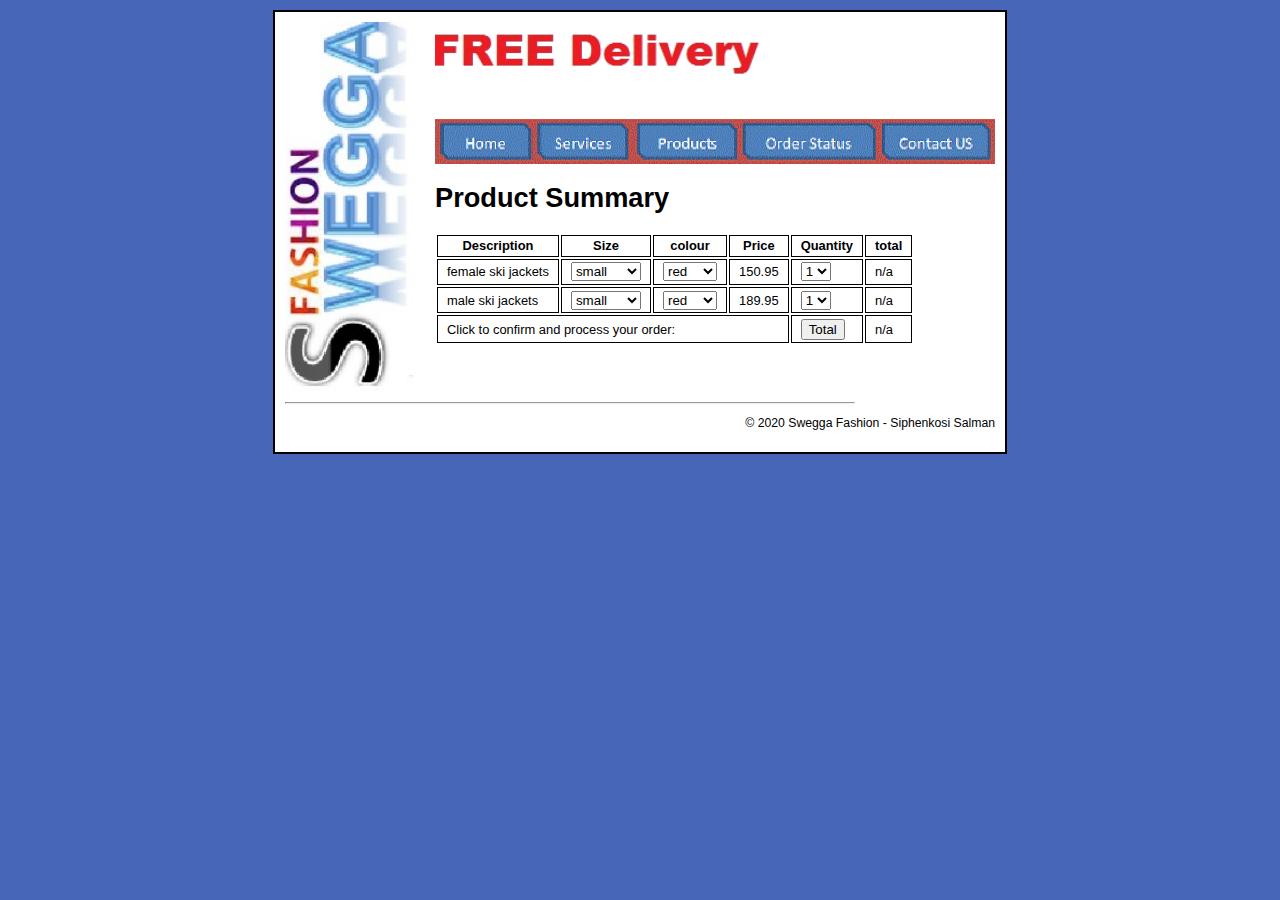
<file: index.html>
<!DOCTYPE html
	PUBLIC "-//W3C//DTD XHTML 1.0 Transitional//EN" "http://www.w3.org/TR/xhtml1/DTD/xhtml1-transitional.dtd">
<html xmlns="http://www.w3.org/1999/xhtml">

<head>
	<meta http-equiv="Content-Language" content="en-za" />
	<meta http-equiv="Content-Type" content="text/html; charset=utf-8" />
	<link rel="stylesheet" href="styling.css">

	<title>ORDER</title>

</head>

<body>
	<div id="page">
		<div id="main">
			<img src="swegga.jpg" alt="links" id="sidebar" />
			<img src="delivery.gif" alt="del" id="banner" />
			<img src="links.gif" alt="links" id="navigation" usemap="#mylinks" />
			<map name="mylinks">

				<area target="" alt="" title="" href="home.html" coords="6,7,96,36" shape="rect">
				<area target="" alt="" title="" href="services.html" coords="104,7,194,36" shape="rect">
				<area target="" alt="" title="" href="product.html" coords="204,3,301,37" shape="rect">
				<area target="" alt="" title="" href="order-status.html" coords="306,1,442,36" shape="rect">
				<area target="" alt="" title="" href="contact.html" coords="448,4,555,37" shape="rect">

			</map>

			<h1 class="caption">Product Summary</h1>
			<table>
				<tr>
					<th>Description</th>
					<th>Size</th>
					<th>colour</th>
					<th>Price</th>
					<th>Quantity</th>
					<th>total</th>
				</tr>
				<tr>
					<td>female ski jackets</td>
					<td>
						<select>
							<option value="small">small</option>
							<option value="medium">medium</option>
							<option value="large">large</option>
						</select>
					</td>
					<td>
						<select>
							<option value="red">red</option>
							<option value="black">black</option>
							<option value="blue">blue</option>
						</select>
					</td>
					<td>150.95</td>
					<td>
						<select id="fselect">
							<option value="1">1</option>
							<option value="2">2</option>
							<option value="3">3</option>
							<option value="4">4</option>
							<option value="5">5</option>
						</select>
					</td>
					<td id="femaleT">n/a</td>
				</tr>
				<tr>
					<td>male ski jackets</td>
					<td>
						<select>
							<option value="small">small</option>
							<option value="medium">medium</option>
							<option value="large">large</option>
						</select>
					</td>
					<td>
						<select>
							<option value="red">red</option>
							<option value="black">black</option>
							<option value="blue">blue</option>
						</select>
					</td>
					<td>189.95</td>
					<td>
						<select id="mselect">
							<option value="1">1</option>
							<option value="2">2</option>
							<option value="3">3</option>
							<option value="4">4</option>
							<option value="5">5</option>
						</select>
					</td>
					<td id="femaleM">n/a</td>
				</tr>
				<tr>
					<td colspan="4">Click to confirm and process your order:</td>
					<td><input type="button" value="Total" onclick=cal()></td>
					<td id="total">n/a</td>
				</tr>
			</table>
			<br />
			<br />
			<br />
			<hr style="width: 80%; text-align: left; margin-left: 0" />
			<footer class="copyright">
				<p>© 2020 Swegga Fashion - Siphenkosi Salman</p>
			</footer>
		</div>
	</div>
	<script>
		function cal() {
			let x = parseFloat(document.getElementById('fselect').value);
			let y = parseFloat(document.getElementById('mselect').value);
			let answer1 = x * 150.95;
			let answer2 = y * 189.95;
			document.getElementById("femaleT").innerHTML = answer1.toFixed(2);
			document.getElementById("femaleM").innerHTML = answer2.toFixed(2);
			total = answer1 + answer2;
			document.getElementById("total").innerHTML = total.toFixed(2);

		}
	</script>
</body>

</html>
</file>
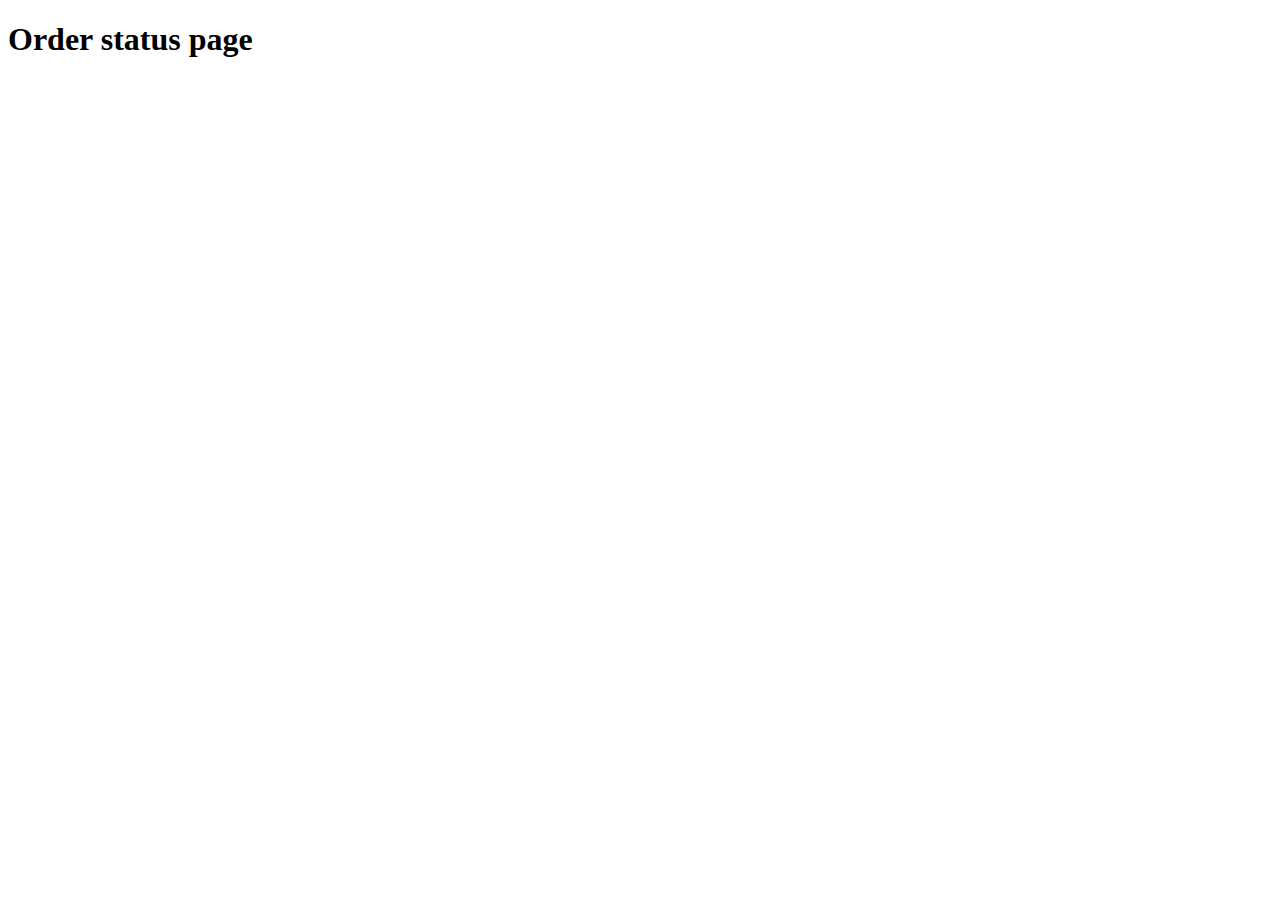
<file: order-status.html>
<!DOCTYPE html>
<html lang="en">
<head>
    <meta charset="UTF-8">
    <meta name="viewport" content="width=device-width, initial-scale=1.0">
    <title>Order status</title>
</head>
<body>
    <h1>Order status page</h1>
</body>
</html>
</file>
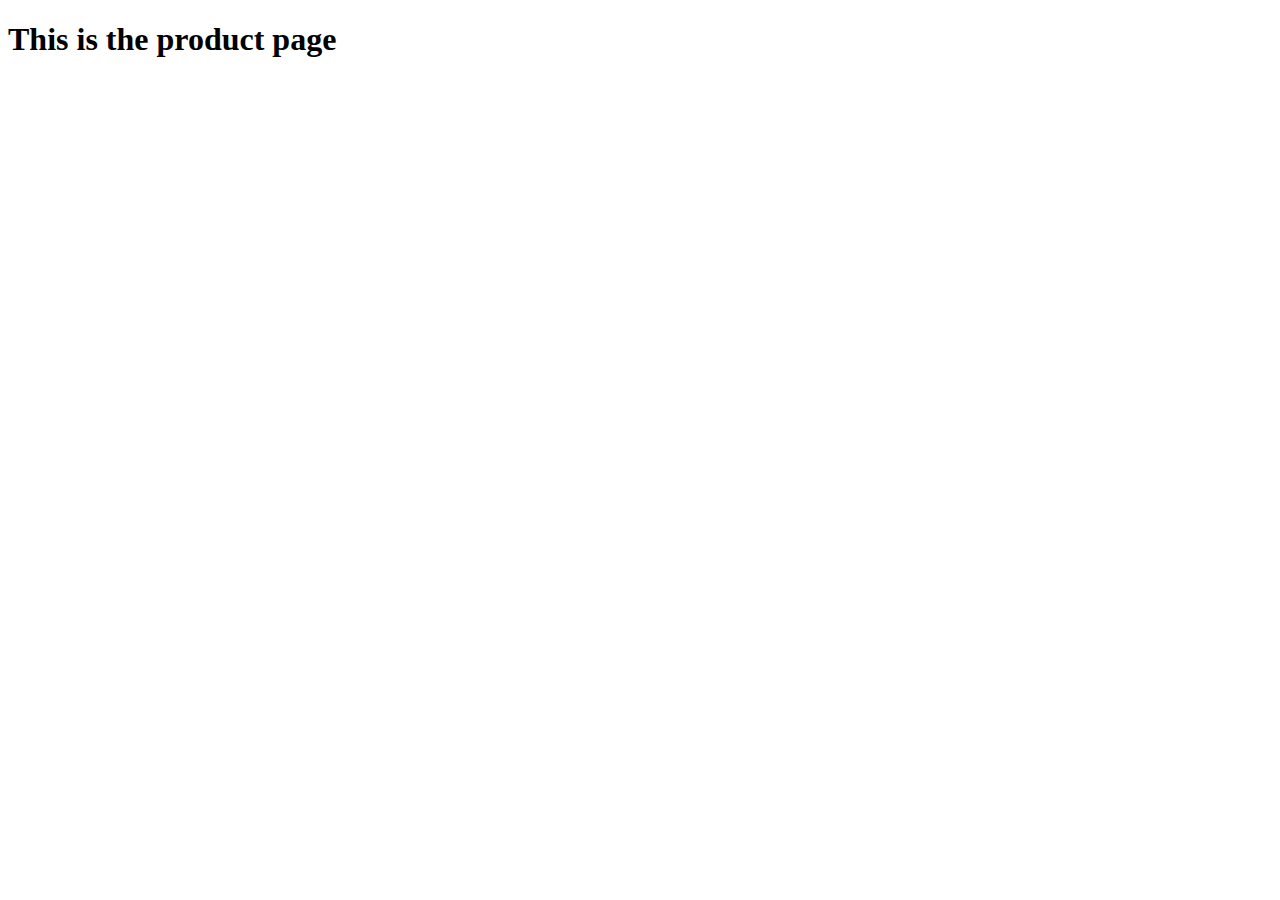
<file: product.html>
<!DOCTYPE html>
<html lang="en">
<head>
    <meta charset="UTF-8">
    <meta name="viewport" content="width=device-width, initial-scale=1.0">
    <title>product</title>
</head>
<body>
    <h1>This is the product page</h1>
</body>
</html>
</file>
<file: styling.css>
/* Examination number */

body {
    font-family: Arial, Helvetica, sans-serif;
	font-size: 85%;
	background-color: #4766B8;
    margin: 0;
	padding: 0; }

#page {
	width: 710px;
	background-color: white;
	margin: 10px auto;
	border: 2px solid black;
	padding: 10px; }

#banner {
    margin-bottom: 1em;
	height: 70px }

#navigation {
	margin-top: 1em;
	height: 45px;
	background-color: white;
	width: 560px;
}
	
	
#sidebar {
	width: 150px;
	height: 370px;
	background-color: white;
	margin-bottom: .7em;
	float: left; }

.copyright {
    font-size: 90%;
    text-align: right; 
	margin: 0; }
	
/* the styles for the table*/

caption {
	font-family: Arial, Helvetica, sans-serif;
	font-weight: bold;
	margin-top: 25px;
	margin-bottom: 10px;
	font-size: 150%;
	color: #4766B8; }

td, th {
	border: 1px solid black;
	padding: .2em .7em;
	font-size: 95%; }	
	
.alignRight {
	text-align: right; }
</file>
